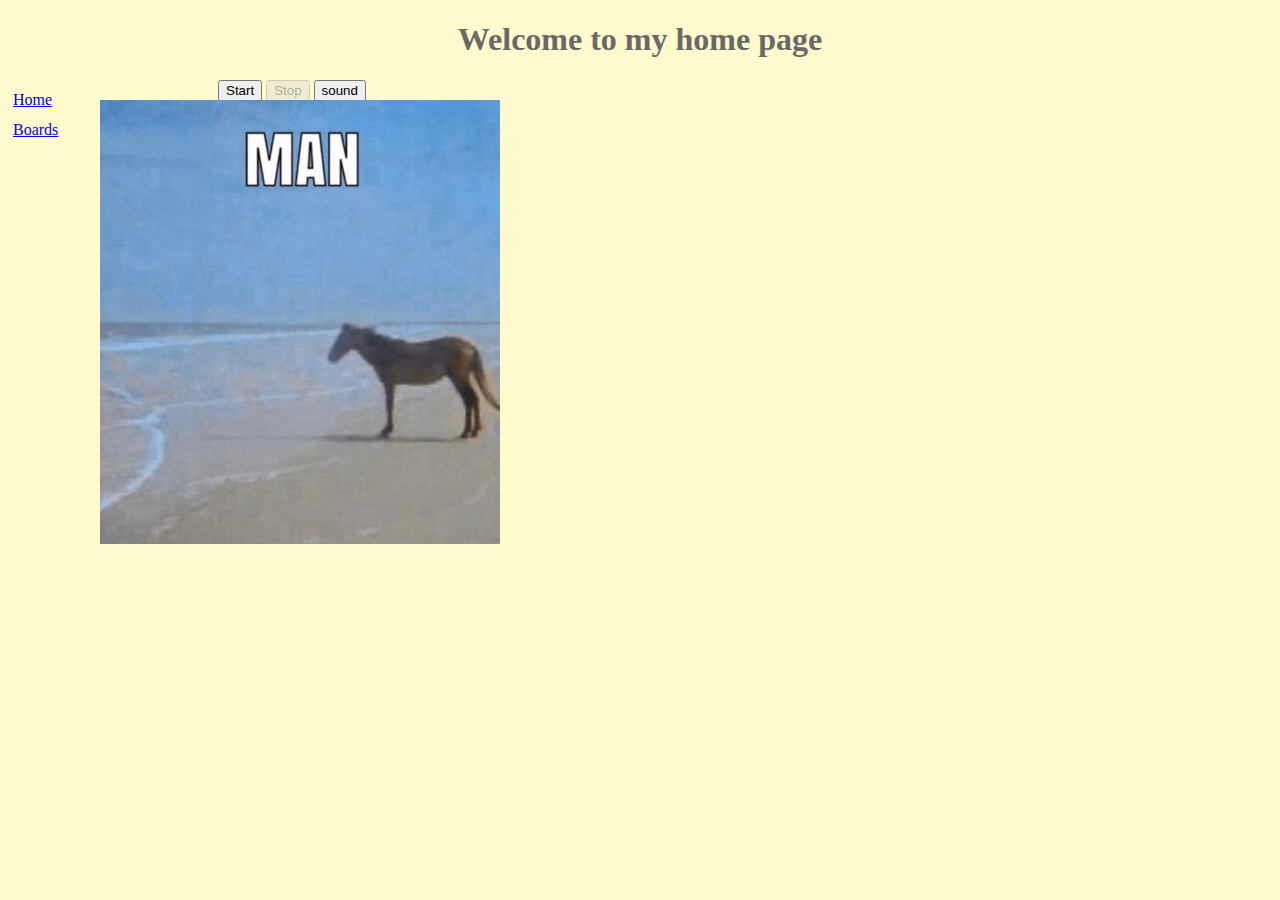
<file: Index.html>
<!-- Keegan Kerr, 5/26/2025 -->
 <!-- DOCTYPE this is the first tag on the page and it tells the browser that 
  this is an HTML5 page -->
  <!DOCTYPE html>
  <!-- the html tag goes next -->
   <html>
    <!-- the head section primarily has info for the browser and search engine -->
     <head>
        <title>CSC Home Page</title>
        <!-- add a link to the css file -->
         <link rel="stylesheet" href="Main.css">
     </head>

     <!-- The Body section holds the text and images we want to show -->
      <body>
         <header>
         <h1>Welcome to my home page</h1>
           <!-- Create a nav section to hold the menu. -->
            <nav>
<a href="Index.html">Home</a>
<br>
<a href="Boards.html">Boards</a>
            </nav>
         </header>
      
<!-- P is paragraph tag; has spacing around it by default -->
        <p>
            <!-- Img is the image tag -->
            <img id="memeImage" src="a604rad7j4651.png"style="position: absolute; top: 100px; left: 100px;"
            
        </p>
      </body>
            
      <!-- Start and Stop Buttons -->
  <button id="Start" onclick="startMoving()">Start</button>
  <button id="Stop" onclick="stopMoving()" disabled>Stop</button>

      
      <!-- Links to js file -->
      <script src="MakeitMove.js"></script>

<audio id="audio" src="Crowd Laughing-SoundBible.com-156484001.mp3" autostart="false"></audio>
<button onclick="clickSound();" >sound</button>
       

   </html>
</file>
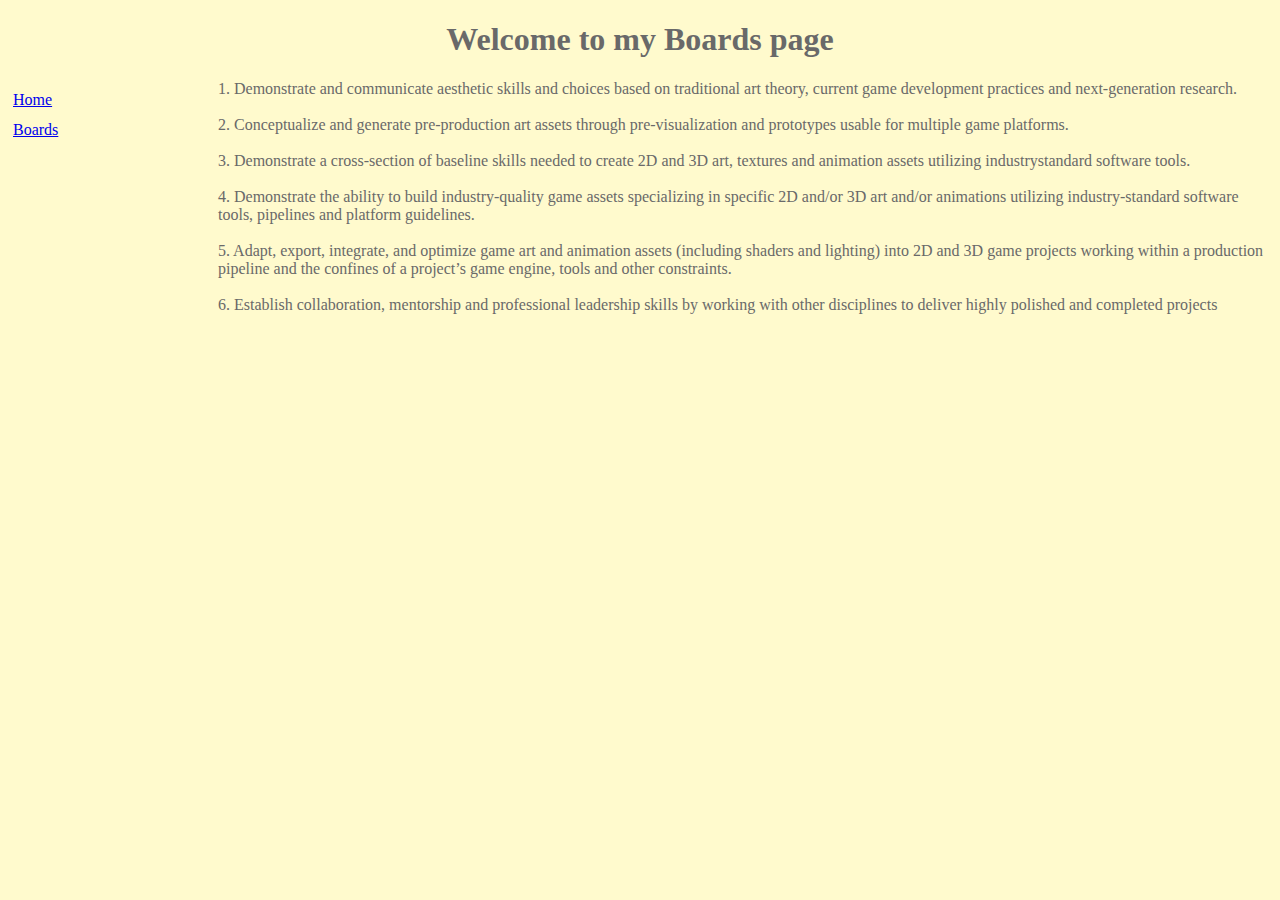
<file: Boards.html>
<!-- Keegan Kerr, 5/26/2025 -->
 <!-- DOCTYPE this is the first tag on the page and it tells the browser that 
  this is an HTML5 page -->
  <!DOCTYPE html>
  <!-- the html tag goes next -->
   <html>
    <!-- the head section primarily has info for the browser and search engine -->
     <head>
        <title>CSC Boards Page</title>
         <!-- add a link to the css file -->
         <link rel="stylesheet" href="Main.css">
     </head>
<Header>
     <!-- The Body section holds the text and images we want to show -->
      <body>
        <h1>Welcome to my Boards page</h1>
<!-- P is paragraph tag; has spacing around it by default -->
   <nav>
<a href="Index.html">Home</a>
<br>
<a href="Boards.html">Boards</a>
            </nav>
<Header>
<p>
            1. Demonstrate and communicate aesthetic skills and choices based on traditional art theory, current game development practices
and next-generation research.
<br>
<br>
2. Conceptualize and generate pre-production art assets through pre-visualization and prototypes usable for multiple game
platforms.
<br>
<br>
3. Demonstrate a cross-section of baseline skills needed to create 2D and 3D art, textures and animation assets utilizing industrystandard software tools.
<br>
<br>
4. Demonstrate the ability to build industry-quality game assets specializing in specific 2D and/or 3D art and/or animations utilizing
industry-standard software tools, pipelines and platform guidelines.
<br>
<br>
5. Adapt, export, integrate, and optimize game art and animation assets (including shaders and lighting) into 2D and 3D game projects
working within a production pipeline and the confines of a project’s game engine, tools and other constraints.
<br>
<br>
6. Establish collaboration, mentorship and professional leadership skills by working with other disciplines to deliver highly polished
and completed projects
        </p>
      </body>
   </html>
</file>
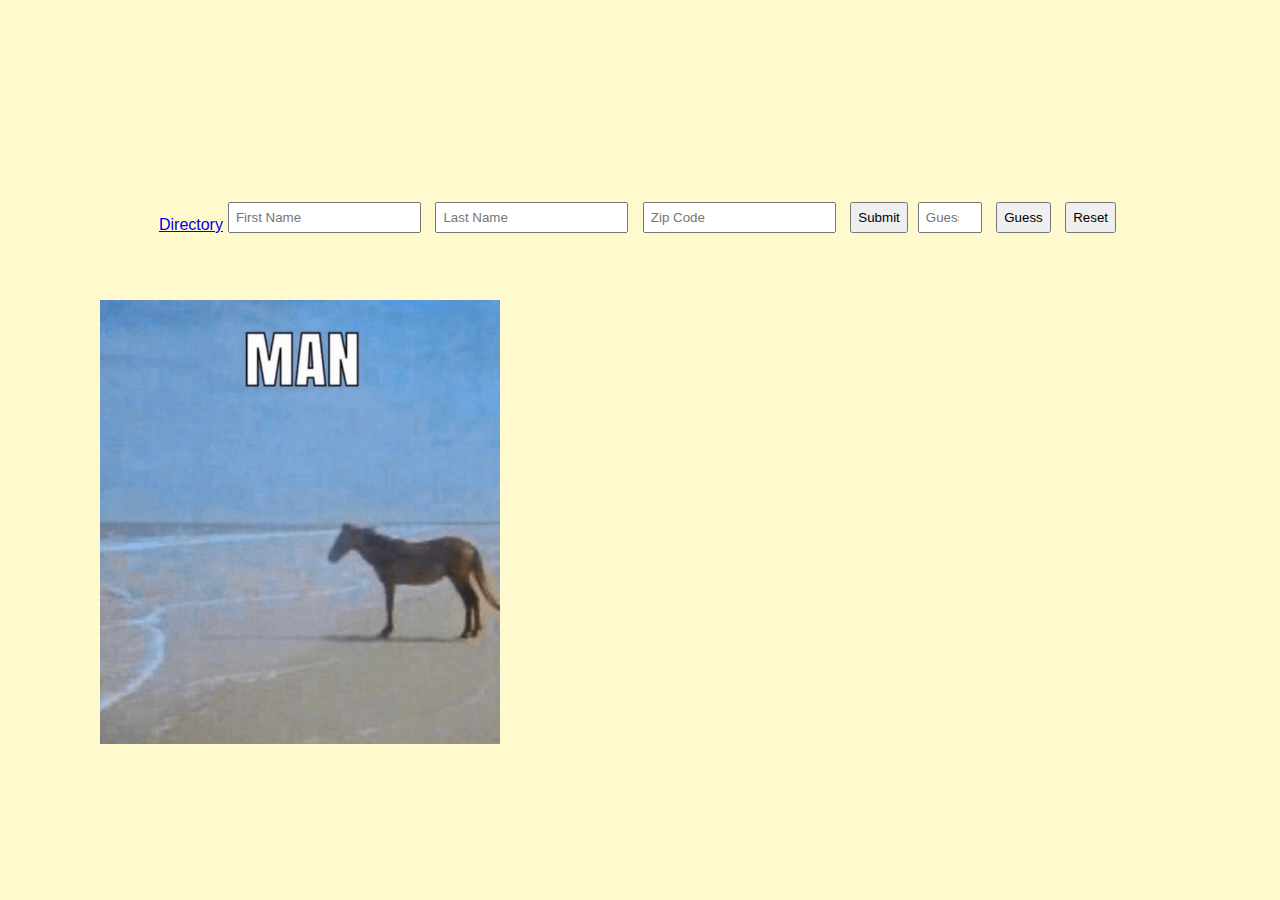
<file: Bringing it all together.html>
<!DOCTYPE html>
<html lang="en">
<head>
   
    <meta charset="UTF-8">
    <title>Bringin it all Together</title>
<link rel="stylesheet" href="Main.css">
    <!-- Simple styles -->
    <style>
        body {
            font-family: sans-serif; 
            display: flex; 
            justify-content: center; 
            align-items: center; 
            height: 50vh; 
            margin: 0; 
        }
        input, button {
            margin: 5px; /* Add spacing between inputs/buttons */
            padding: 6px; /* Inner spacing for inputs/buttons */
        }
        .message {
            margin-top: 10px; /* Space above the message */
            color: rgb(255, 0, 0); 
        }
    </style>
</head>
<body>
    <a href="Landing Pad.html">Directory</a>
    <!-- Form container -->
    <div>
        <!-- Input for first name -->
        <input id="firstName" placeholder="First Name">

        <!-- Input for last name -->
        <input id="lastName" placeholder="Last Name">

        <!-- Input for zip code -->
        <input id="zipCode" placeholder="Zip Code">

        <!-- Button to trigger validation function -->
        <button onclick="validateInput()">Submit</button>

        <!-- Div to show result or error messages -->
        <div class="message" id="message"></div>

         <p>
            <!-- Img is the image tag -->
            <img id="memeImage" src="a604rad7j4651.png"style="position: absolute; top: 300px; left: 100px;"
            
        </p>
    </div>

    <script src="User input.js"></script>
    
    <div>
        <!-- Buttons and ids for the number guesser -->
  <input type="number" id="guess" placeholder="Guess" min="1" max="20" />
  <button onclick="checkGuess()">Guess</button>
  <button onclick="resetGame()">Reset</button>

  <p id="message"></p>

    </div>
</body>
</html>
</file>
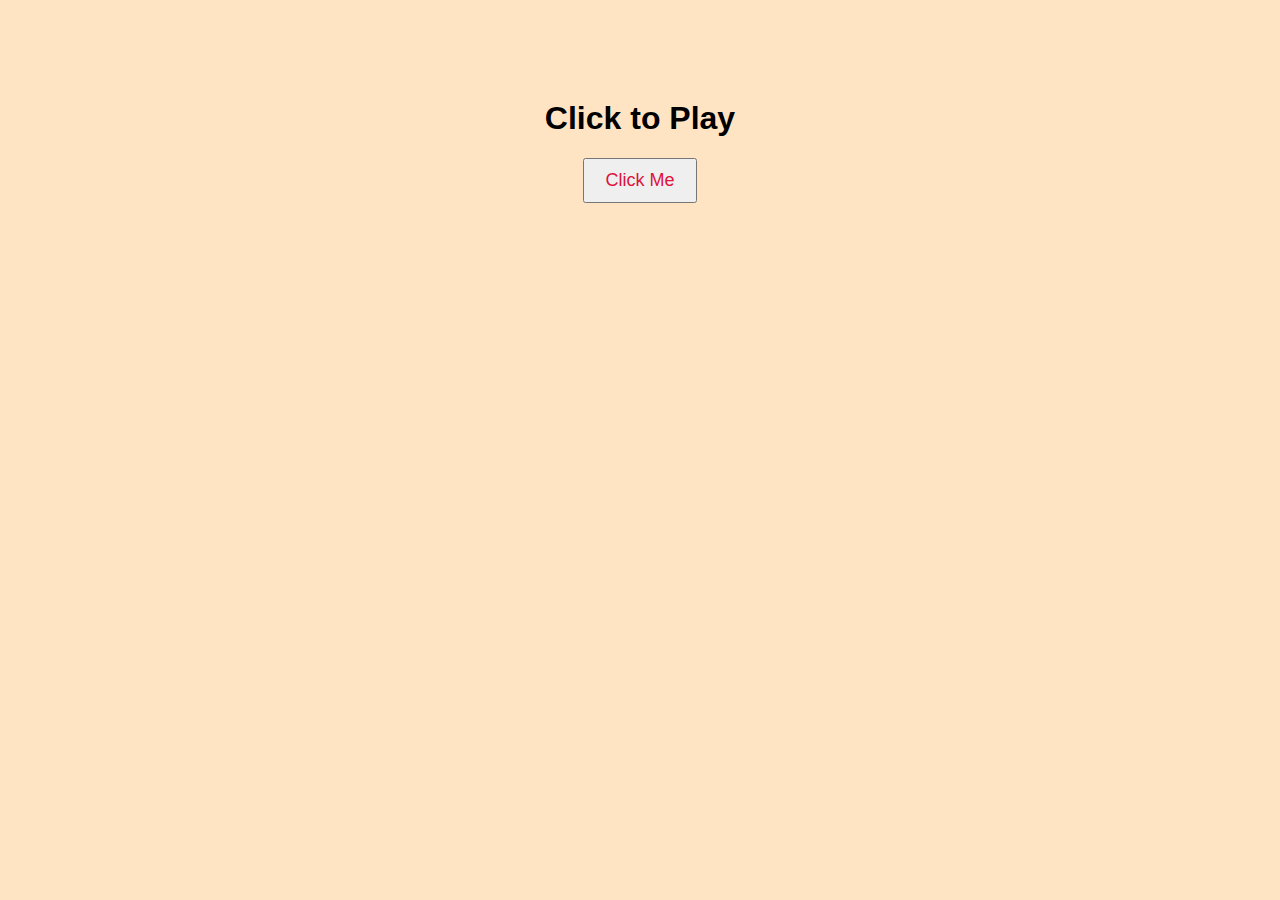
<file: Game.html>
<!DOCTYPE html>
<html lang="en">
<head>
  <meta charset="UTF-8">
  <title>Simple Number Game</title>
  <style>
    /* Style the page for a clean layout */
    body {
      background-color: bisque;
      font-family: Arial, sans-serif;
      text-align: center;
      margin-top: 100px;
    }

    button {
      color: crimson;
      padding: 10px 20px;
      font-size: 18px;
    }

    #result {
      margin-top: 20px;
      font-size: 24px;
      font-weight: bold;
    }
  </style>
</head>
<body>
  <h1>Click to Play</h1>

  <!-- Button that triggers the game when clicked -->
  <button onclick="playGame()">Click Me</button>

  <!-- Area to display the game result -->
  <div id="result"></div>

  <!-- Link to external JavaScript file -->
  <script src="game.js"></script>
</body>
</html>
</file>
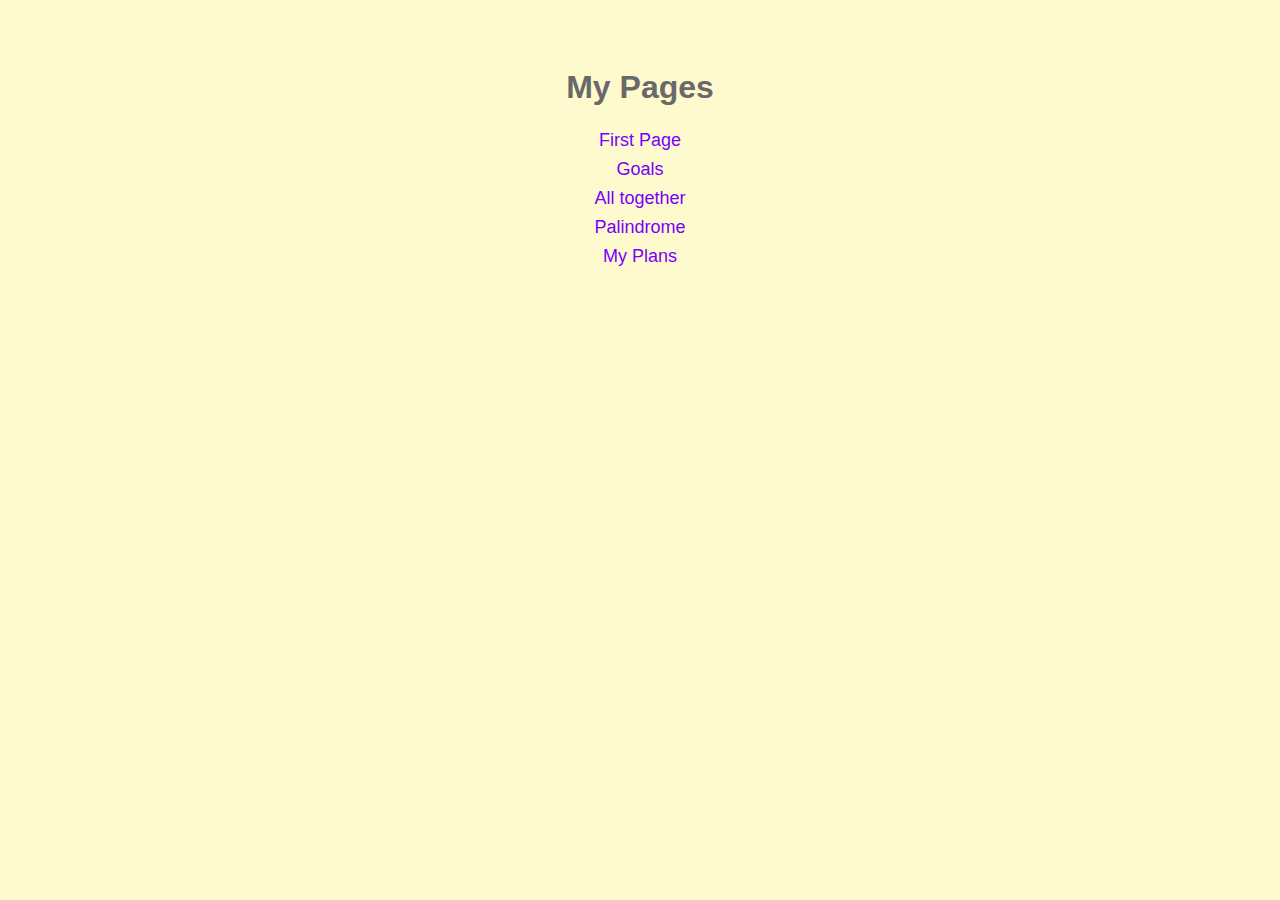
<file: Landing Pad.html>
<!DOCTYPE html>
<html lang="en">

<head>
    <title> The landing Pad</title>
    <link rel="stylesheet" href="Main.css"
</head>
 <style>
    body {
      font-family: Arial, sans-serif;
      
      text-align: center;
      padding: 40px;
    }
    h1 {
      margin-bottom:24px ;
    }
    ul {
      list-style: none;
      padding: 0;
    }
    li {
      margin: 8px;
    }
    a {
      color: #7700ff;
      text-decoration: none;
      font-size: 18px;
    }
    a:hover {
      text-decoration: underline;
    }
  </style>
</head>
<body>
  <div class="container">
    <h1>My Pages</h1>
    <ul>
      <li><a href="Index.html">First Page</a></li>
      <li><a href="Boards.html">Goals</a></li>
      <li><a href="Bringing it all together.html">All together</a></li>
      <li><a href="Palindrome.html">Palindrome</a></li>
      <li><a href="Week plans!.html">My Plans</a></li>
    </ul>
  </div>
</body>
</file>
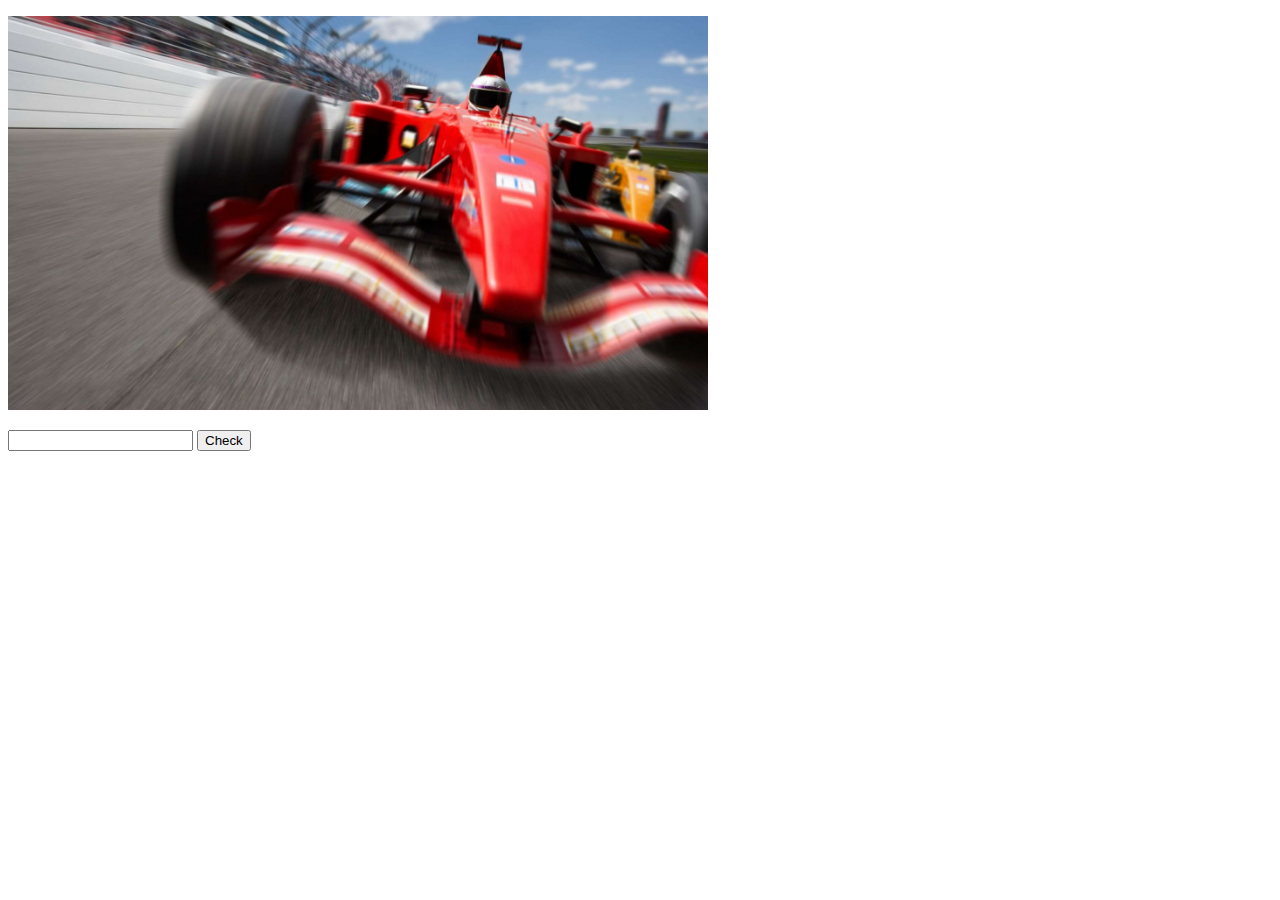
<file: Palindrome.html>
<!DOCTYPE html>
<html>
<head>
    <!-- Title and style link -->
    <meta charset="UTF-8" />
    <title>Palindrome Checker</title>
    <link rel="Main.css">
</head>
<body>
    <!--Id's used by javascript  -->
    <p>
            <!-- Img is the image tag -->
            <img id="RaceCar" src="racecar-1-gty-er-190416_hpMain_16x9_1600.jpg"style="width: 700px; height: auto;">
            
        </p>
    <input id="text-input">
    <button id="check-btn">Check</button>
    <div id="result"></div>
    <script src="PalChecker.js"></script>

</body>
</html>
</file>
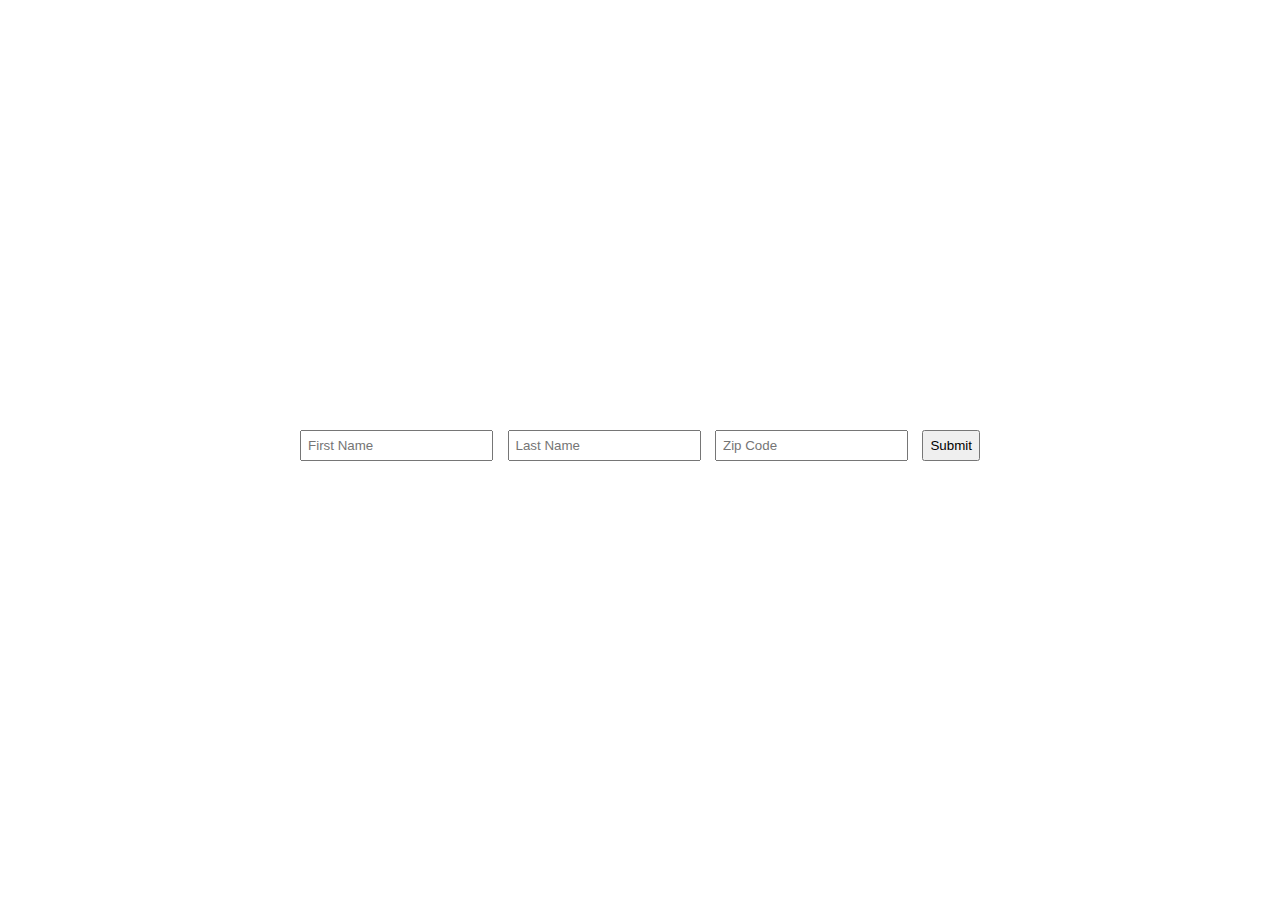
<file: Strings.html>
<!--
Author: [Your Name Here]
Filename: strings.html
Description: Minimal form with string validations and external JS file
-->
<!DOCTYPE html>
<html lang="en">
<head>
    <!-- Metadata and page title -->
    <meta charset="UTF-8">
    <title>String Form</title>

    <!-- Simple styles for layout and spacing -->
    <style>
        body {
            font-family: sans-serif; /* Use default sans-serif font */
            display: flex; /* Center form horizontally */
            justify-content: center; /* Center form horizontally */
            align-items: center; /* Center form vertically */
            height: 100vh; /* Take full vertical height */
            margin: 0; /* Remove default margins */
        }
        input, button {
            margin: 5px; /* Add spacing between inputs/buttons */
            padding: 6px; /* Inner spacing for inputs/buttons */
        }
        .message {
            margin-top: 10px; /* Space above the message */
            color: rgb(255, 0, 0); /* Default message color (error) */
        }
    </style>
</head>
<body>
    <!-- Form container -->
    <div>
        <!-- Input for first name -->
        <input id="firstName" placeholder="First Name">

        <!-- Input for last name -->
        <input id="lastName" placeholder="Last Name">

        <!-- Input for zip code -->
        <input id="zipCode" placeholder="Zip Code">

        <!-- Button to trigger validation function -->
        <button onclick="validateInput()">Submit</button>

        <!-- Div to show result or error messages -->
        <div class="message" id="message"></div>
    </div>

    <!-- Include external JavaScript file -->
    <script src="User input.js"></script>  
</body>
</html>
</file>
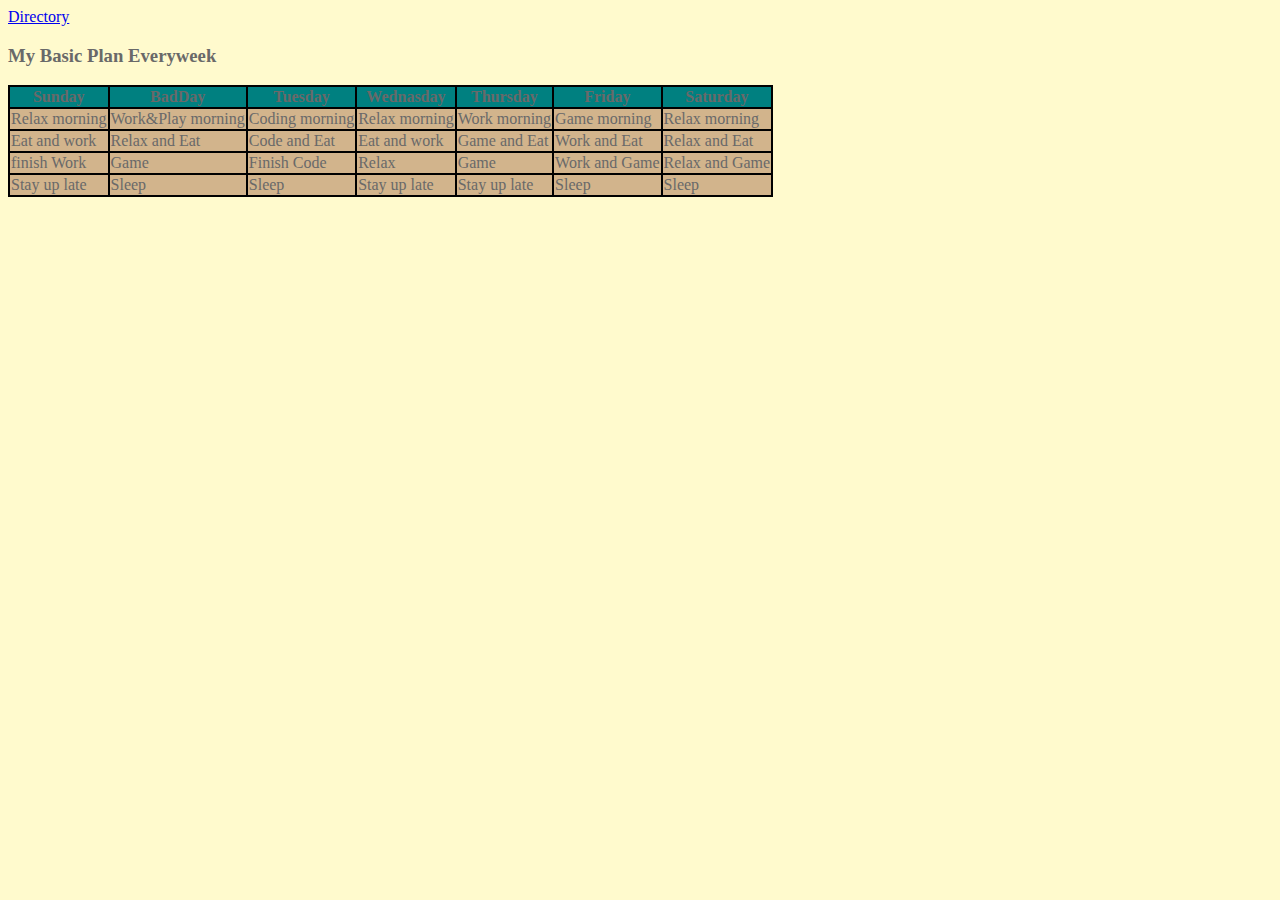
<file: Week plans!.html>
<!DOCTYPE html>
<html>
<head>
    <meta charset="UTF-8" />
    <title>Week Plans</title>
    <link rel="stylesheet" href="Main.css">
</head>
<body>
    <a href="Landing Pad.html">Directory</a>

<h3> My Basic Plan Everyweek</h3>
<!--Sets up the table  -->
<table bgcolor="Black">

<!-- Creates the first Column -->
<tr bgcolor="teal">
    
    <th>Sunday</th>
    <th>BadDay</th>
    <th>Tuesday</th>
    <th>Wednasday</th>
    <th>Thursday</th>
    <th>Friday</th>
    <th>Saturday</th>
    
</tr>

<!-- Creates the data section -->
<tr bgcolor="tan">

    <td> Relax morning</td>
    <td> Work&Play morning</td>
    <td> Coding morning</td>
    <td> Relax morning</td>
    <td> Work morning</td>
    <td> Game morning</td>
    <td> Relax morning</td>

</tr>

<!-- Another Data section -->
<tr bgcolor="tan">

<td> Eat and work</td>
<td> Relax and Eat</td>
<td> Code and Eat</td>
<td> Eat and work</td>
<td> Game and Eat</td>
<td> Work and Eat</td>
<td> Relax and Eat</td>

</tr>

<!-- Another Another Data Section -->
<tr bgcolor="tan">

<td> finish Work</td>
<td> Game</td>
<td> Finish Code</td>
<td> Relax</td>
<td> Game</td>
<td> Work and Game</td>
<td> Relax and Game</td>

</tr>

<tr bgcolor="tan">

    <td>Stay up late</td>
    <td>Sleep</td>
    <td>Sleep</td>
    <td>Stay up late</td>
    <td>Stay up late</td>
    <td>Sleep</td>
    <td>Sleep</td>

</tr>

</table>
    
</body>
</html>
</file>
<file: Main.css>
/* 
Declaration Block:

Selector{
     property: value;
     property2: value;
}
*/

body{
    background-color: lemonchiffon;
    color: dimgray;
}

nav{
    height: 600px;
    width: 200px;
    float: left;
    padding: 5px;
    line-height: 30px;

}
footer{
    text-align: center;
    margin-right: 200px;
}

#memeImage{
    margin-right: 200px;
    width: 400px;

}

h1{
    text-align: center;

}
</file>
